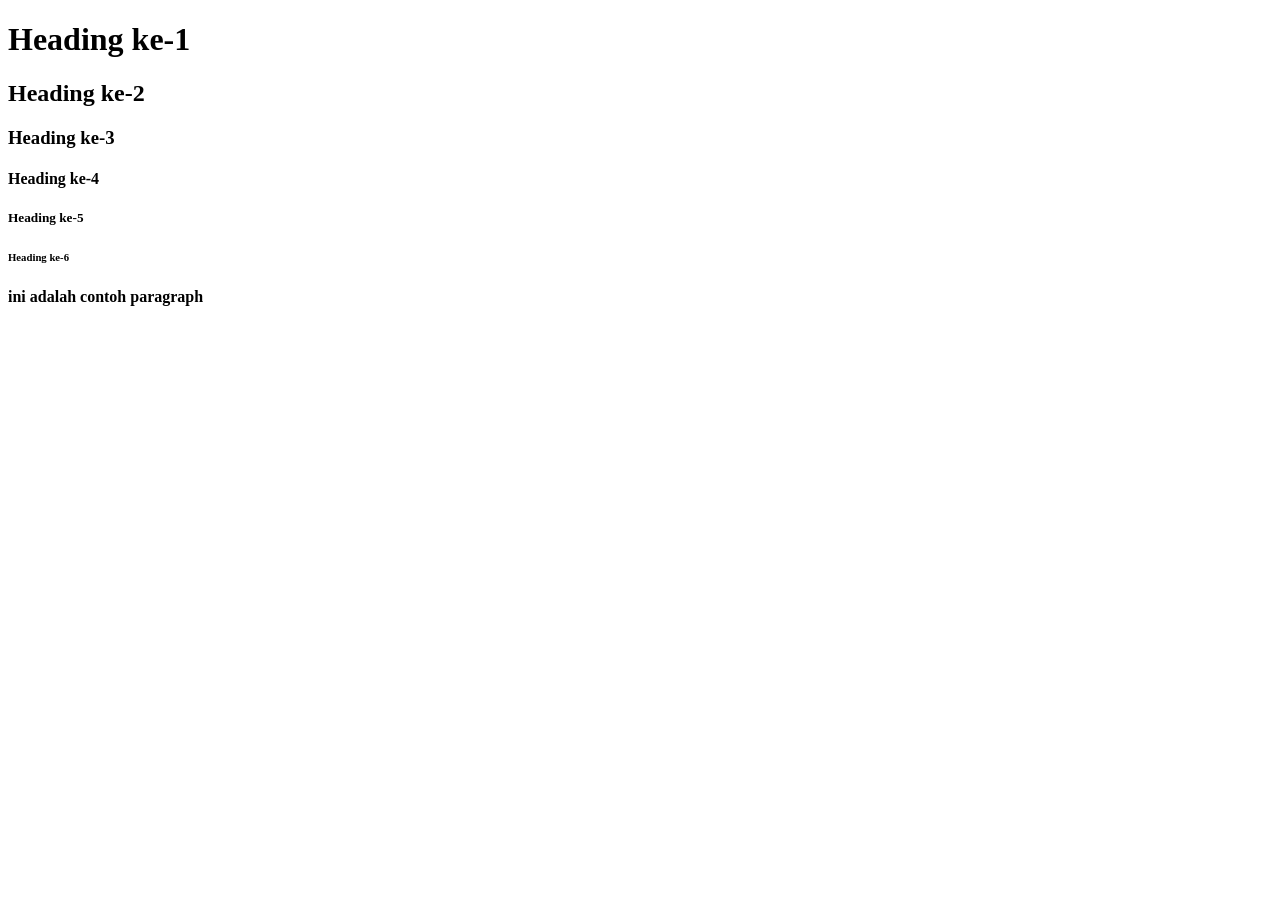
<file: prak1.html>
<!doctype html> 
<html lang="en"> 
<head> 
<meta charset="UTF-8"> 
<title> Belajar Membuat Heading dan Paragraph</title> 
</head> 
<body> 
<h1>Heading ke-1</h1> 
<h2>Heading ke-2</h2> 
<h3>Heading ke-3</h3> 
<h4>Heading ke-4</h4> 
<h5>Heading ke-5</h5> 
<h6>Heading ke-6</h6> 
<p> <strong>ini adalah contoh paragraph</strong></p> 
</body> 
</body> 
</html>
</file>
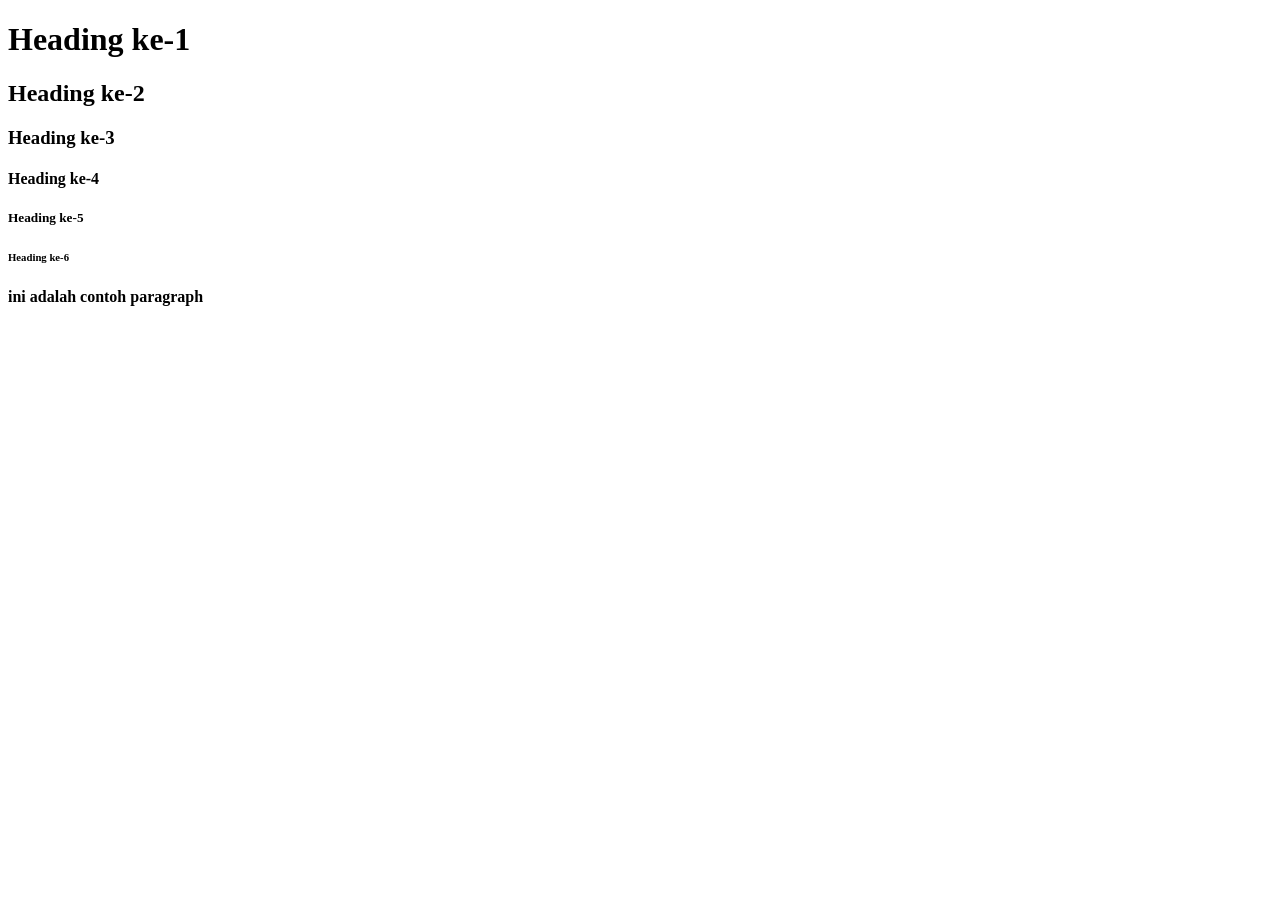
<file: praktikum1.html>
<!doctype html> 
<html lang="en"> 
<head> 
<meta charset="UTF-8"> 
<title> Belajar Membuat Heading dan Paragraph</title> 
</head> 
<body> 
<h1>Heading ke-1</h1> 
<h2>Heading ke-2</h2> 
<h3>Heading ke-3</h3> 
<h4>Heading ke-4</h4> 
<h5>Heading ke-5</h5> 
<h6>Heading ke-6</h6> 
<p> <strong>ini adalah contoh paragraph</strong></p> 
</body> 
</body> 
</html>
</file>
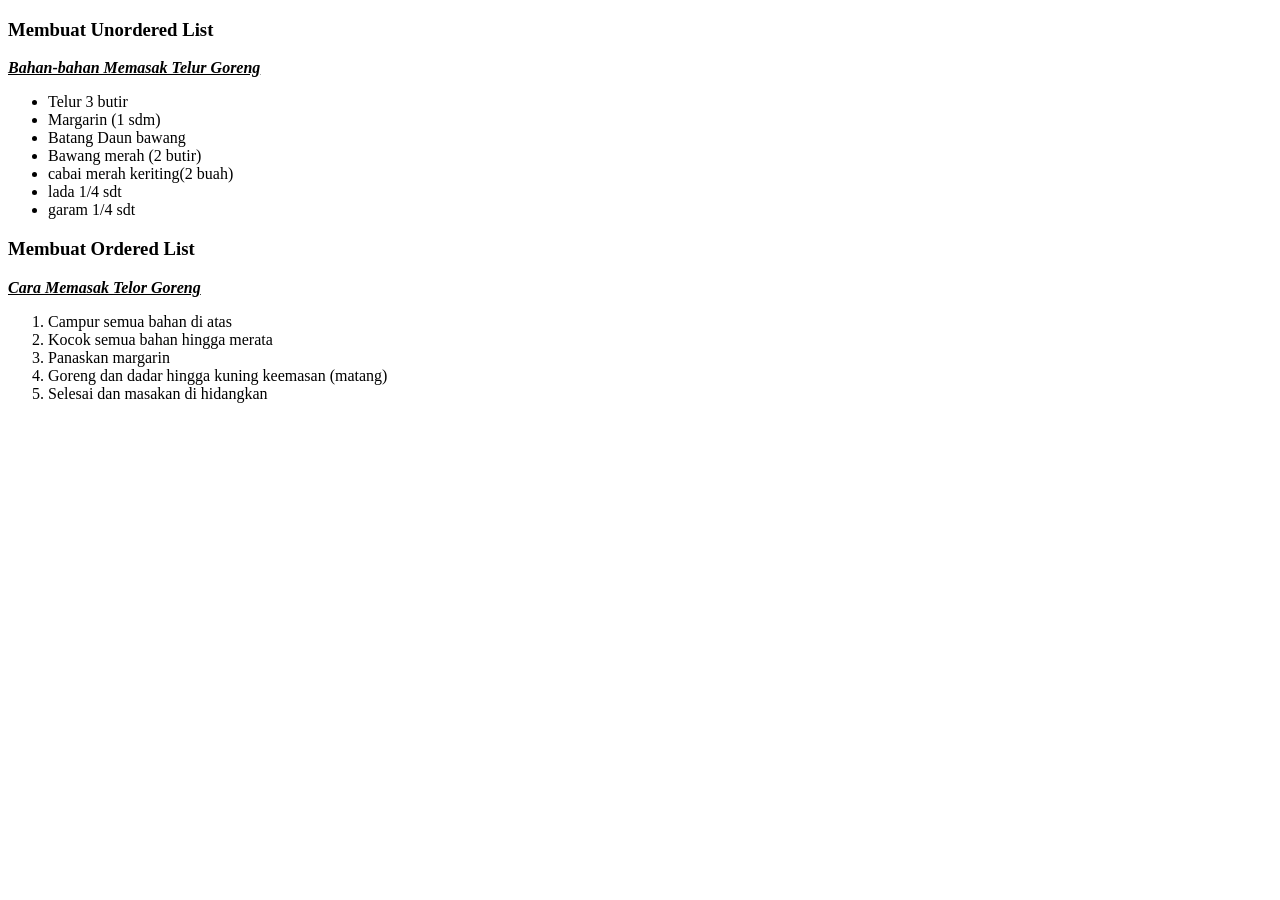
<file: praktikum2.html>
<!doctype html> 
<html> 
<head> 
<title>List</title> 
</head> 
<body> 
<h3>Membuat Unordered List</h3> 
<strong><i><u>Bahan-bahan Memasak Telur Goreng</u></i></strong> 
<ul> 
<li>Telur 3 butir</li> 
<li>Margarin (1 sdm)</li> 
<li>Batang Daun bawang</li> 
<li>Bawang merah (2 butir)</li> 
<li>cabai merah keriting(2 buah)</li> 
<li>lada 1/4 sdt</li> 
<li>garam 1/4 sdt</li> 
</ul> 
<h3>Membuat Ordered List</h3> 
<strong><i><u>Cara Memasak Telor Goreng</u></i></strong> 
<ol> 
<li>Campur semua bahan di atas</li> 
<li>Kocok semua bahan hingga merata</li> 
<li>Panaskan margarin</li> 
<li>Goreng dan dadar hingga kuning keemasan (matang)</li> 
<li>Selesai dan masakan di hidangkan</li>  
</ol>  
</body> 
</html>
</file>
